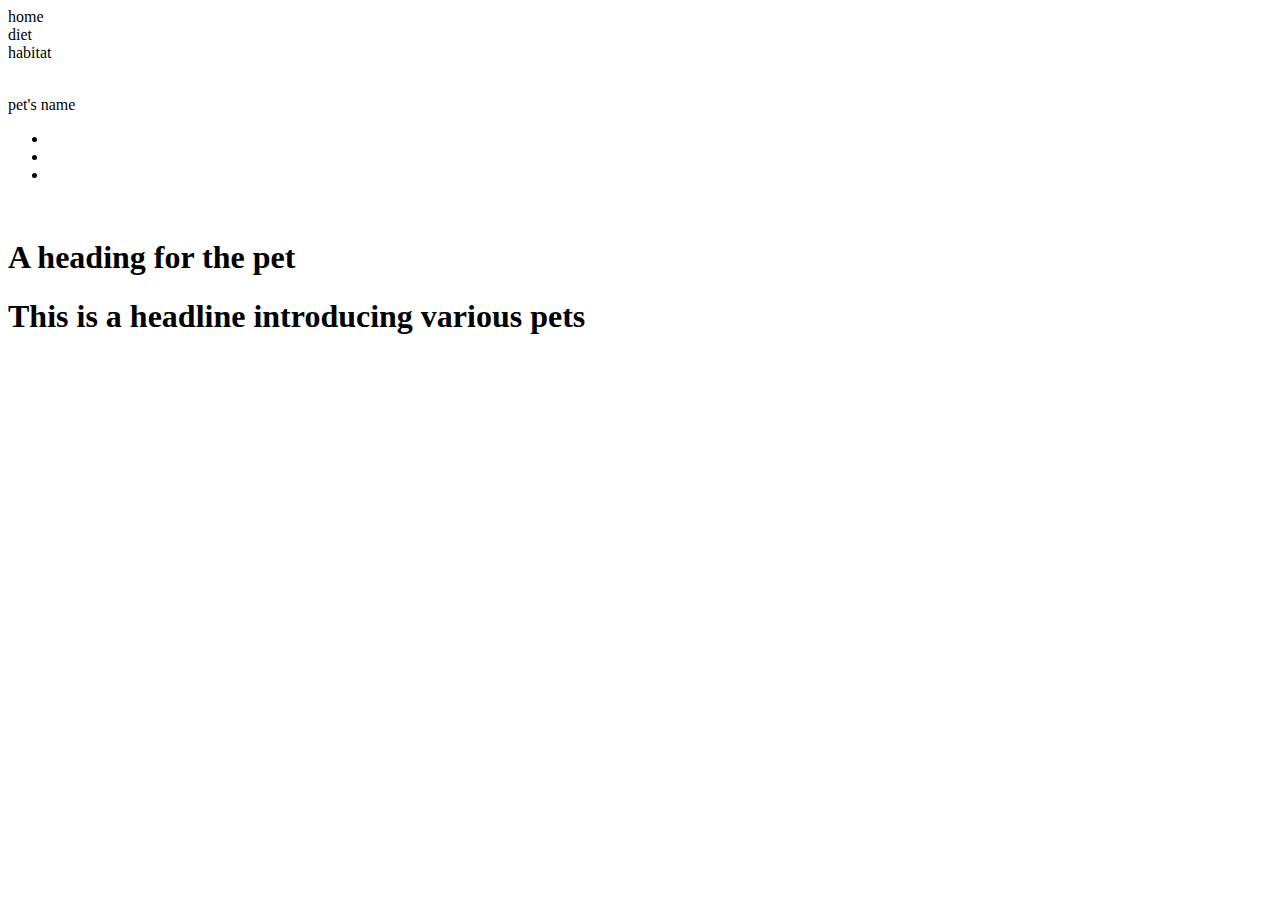
<file: week17/activities17.3/03_buildawebsite/index.html>
<!DOCTYPE html>
<html lang="en">
<head>
    <meta charset="UTF-8">
    <meta name="viewport" content="width=device-width, initial-scale=1.0">
    <title>Document</title>
    <link rel="stylesheet" href="C:\Users\John\Desktop\Activities\GitHub\My_First_Repo\week17\activities17.3\03_buildawebsite\index.css">
</head>
<body>
    <nav>
        <div class="navitem">home</div>
        <div class="navitem" >diet</div>
        <div class="navitem">habitat</div>
      </nav>
      <section>
        <div class="column">
          <div>
            <img>
            <p>pet's name</p>
          </div>
          <div>
            <ul>
              <li></li>
              <li></li>
              <li></li>
            </ul>
          </div>
        </div>
        <div class='content'>
          <div class="hero">
            <img>
            <h1>A heading for the pet</h1>
            <p></p>
          </div>
          <div class="cards">
              <h1>This is a headline introducing various pets</h1>
              <div class="photo collection">
                  <img>
                  <img>
                  <img>
              </div>
          </div>
        </div>  
      </section> 
</body>
</html>
</file>
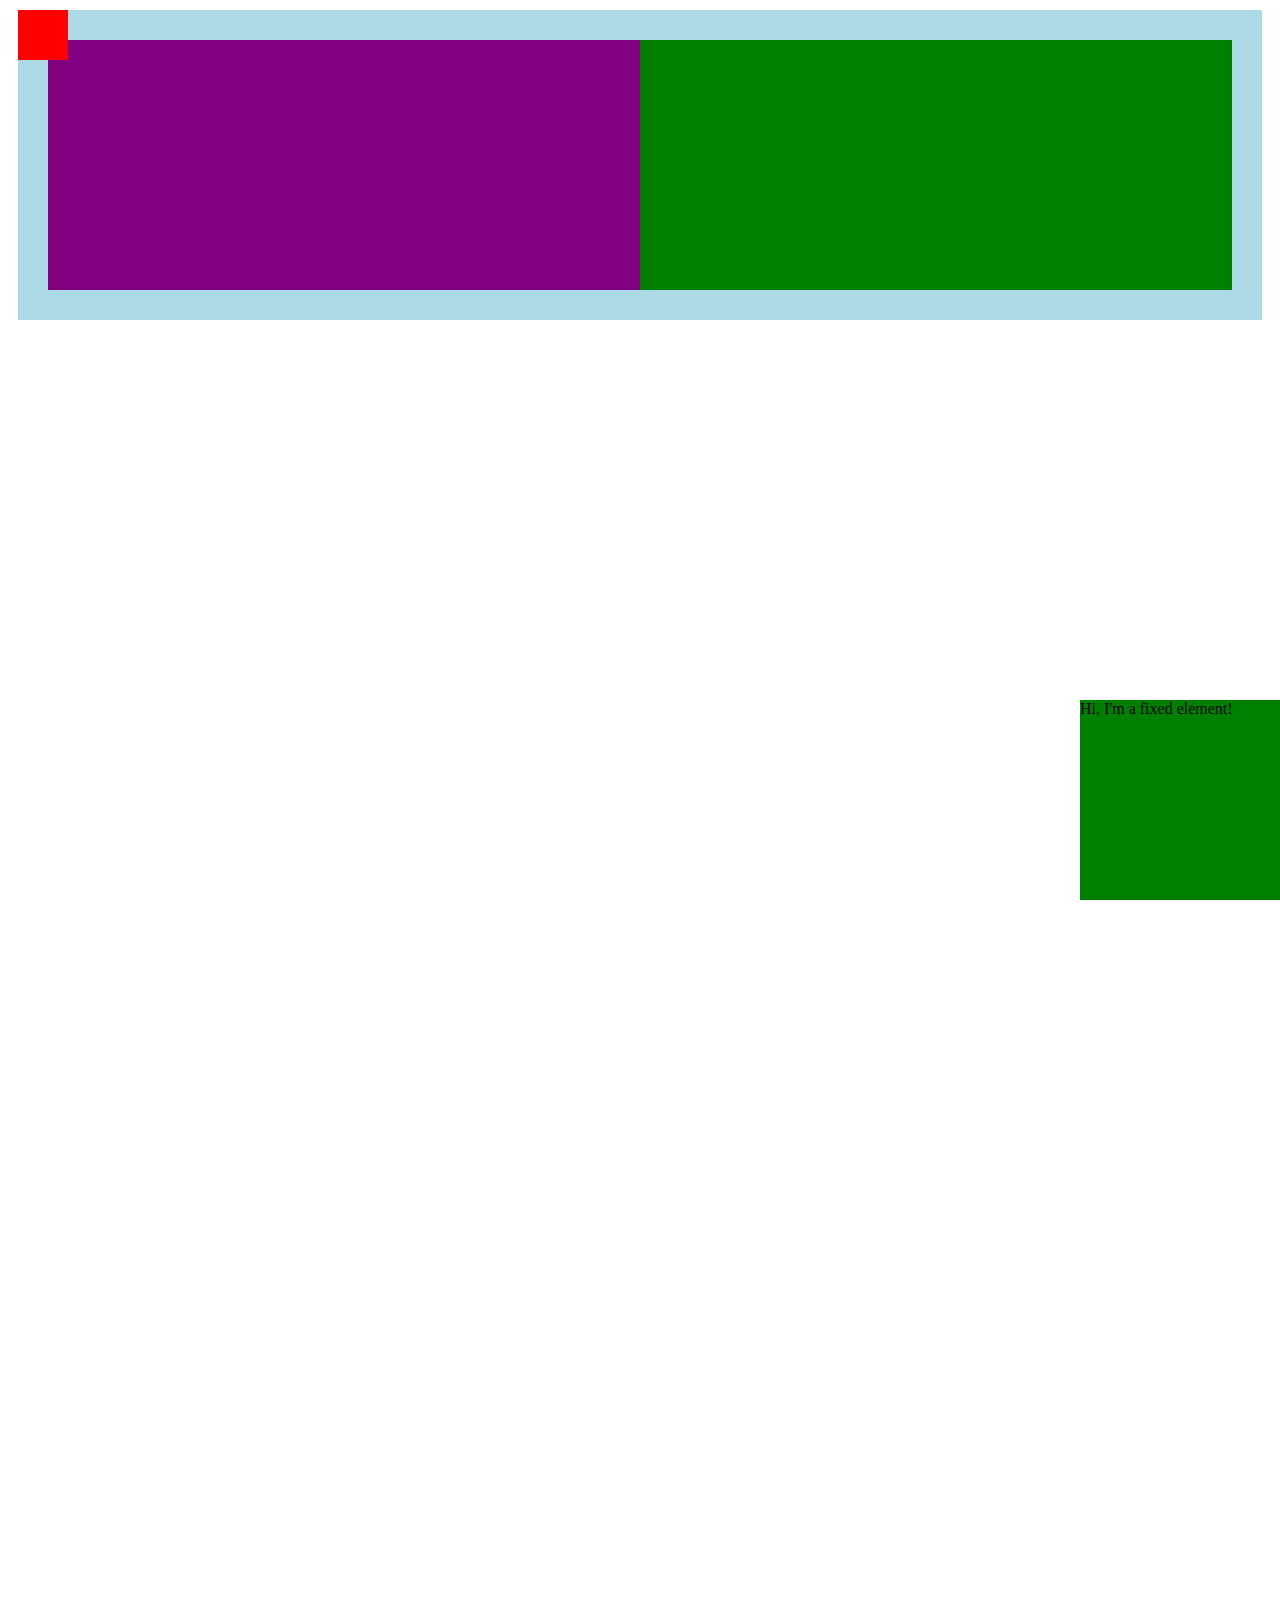
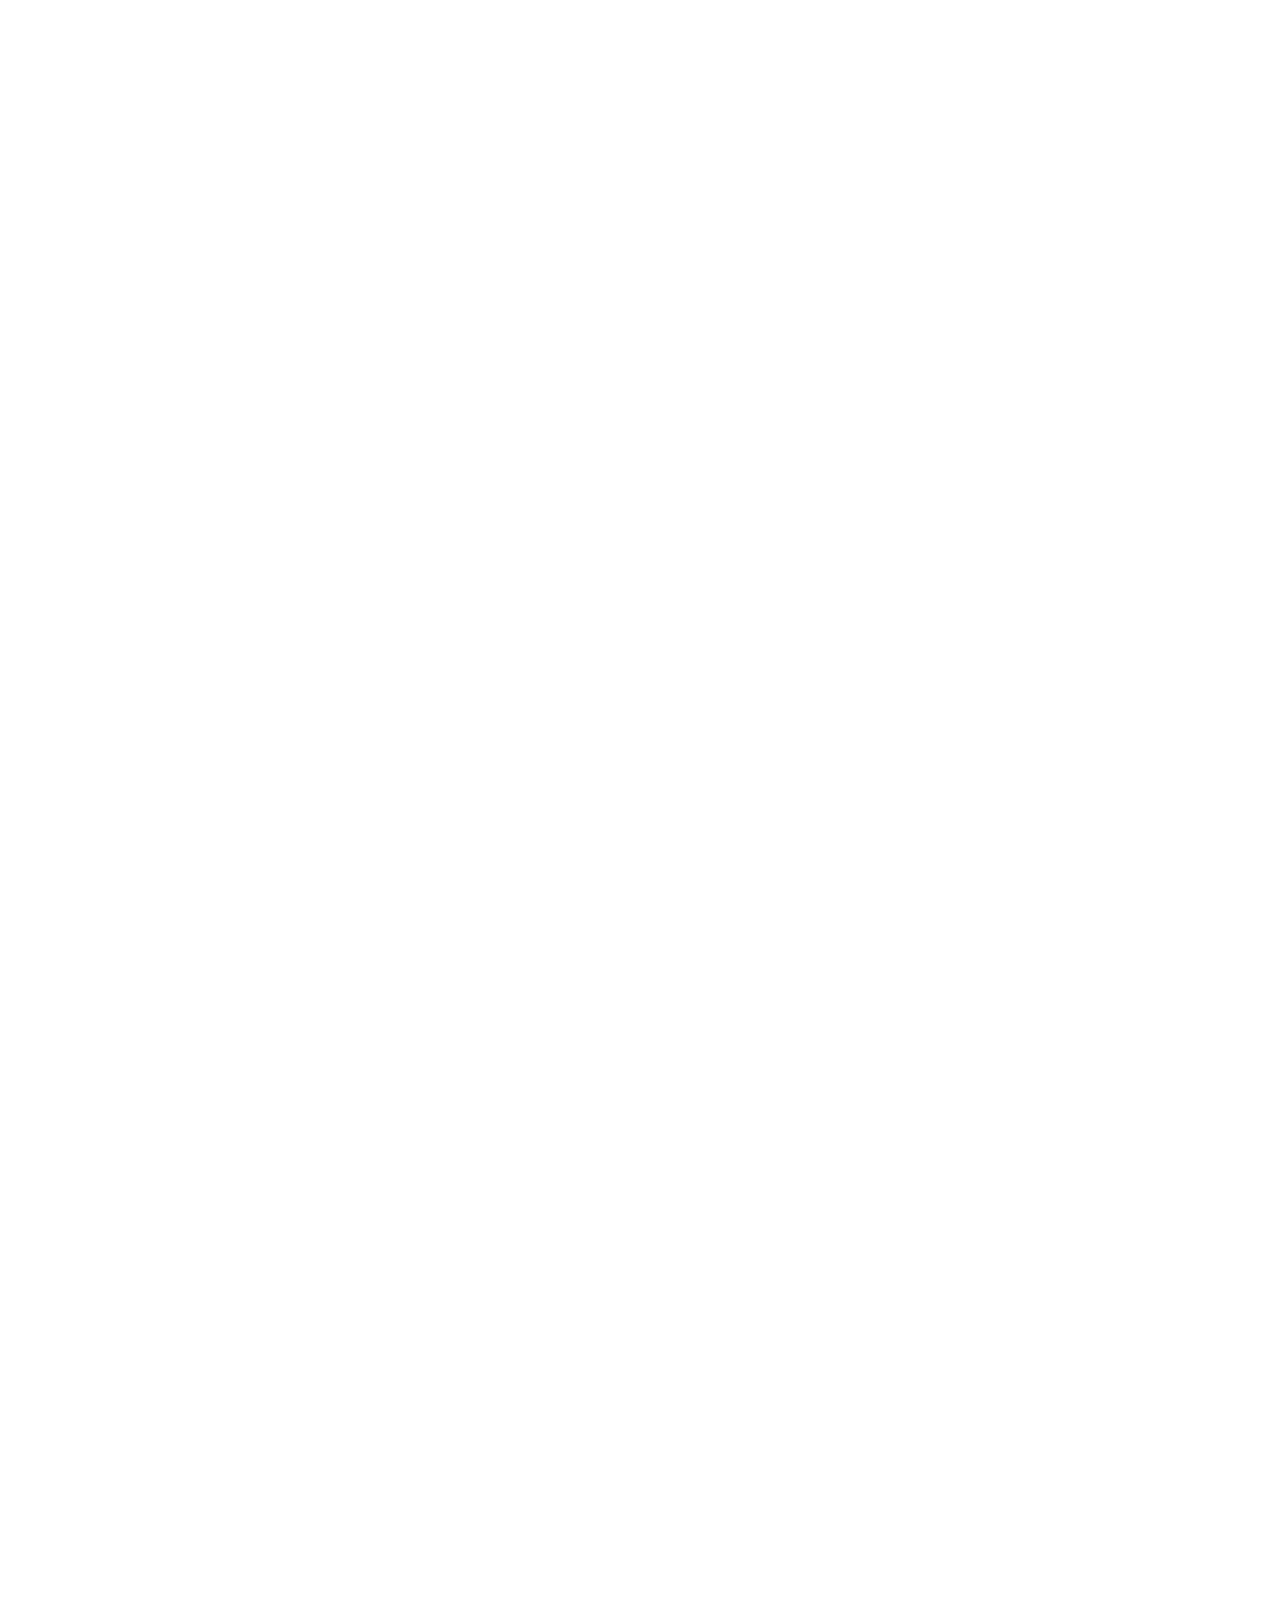
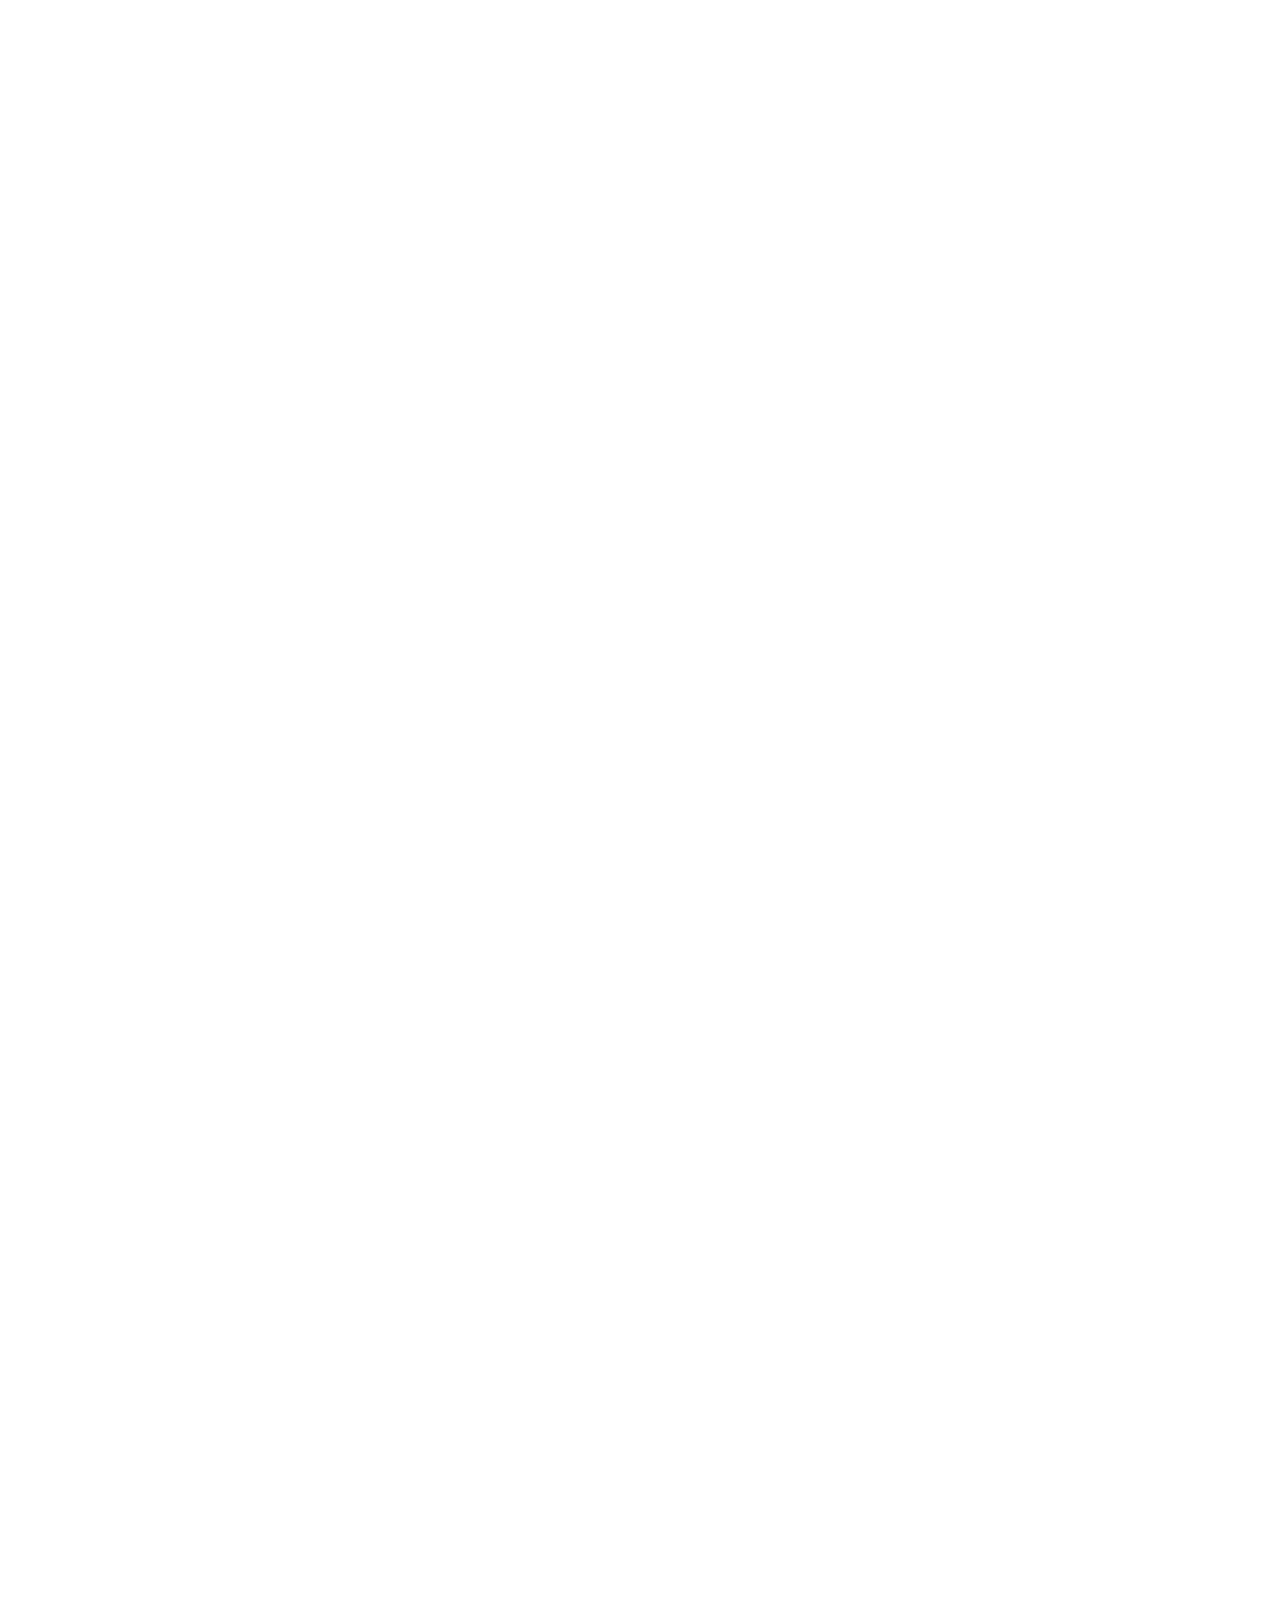
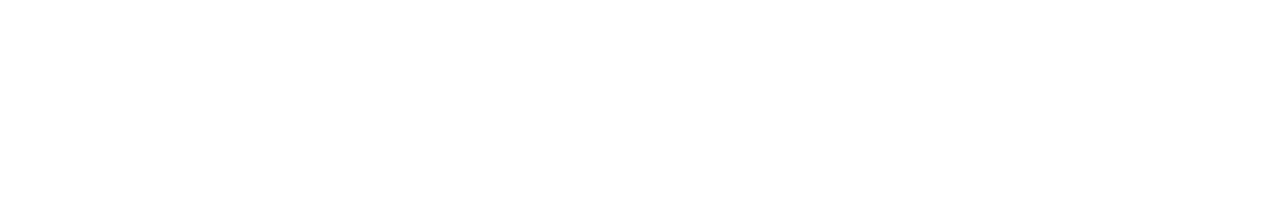
<file: week17/activities17.3/02_Positioning_Relative_Absolute/solved/index.html>
<!DOCTYPE html>
<html>
<head>
  <link href="css/index.css" type="text/css" rel="stylesheet">
</head>
<body>
  <section class="relative">
    <div class="left">
      <div class="absolute">
      </div>
    </div>
    <div class="right">
    </div>
  </section>

<div class="fixed">
  Hi, I'm a fixed element!
</div>
</body>
</html>
</file>
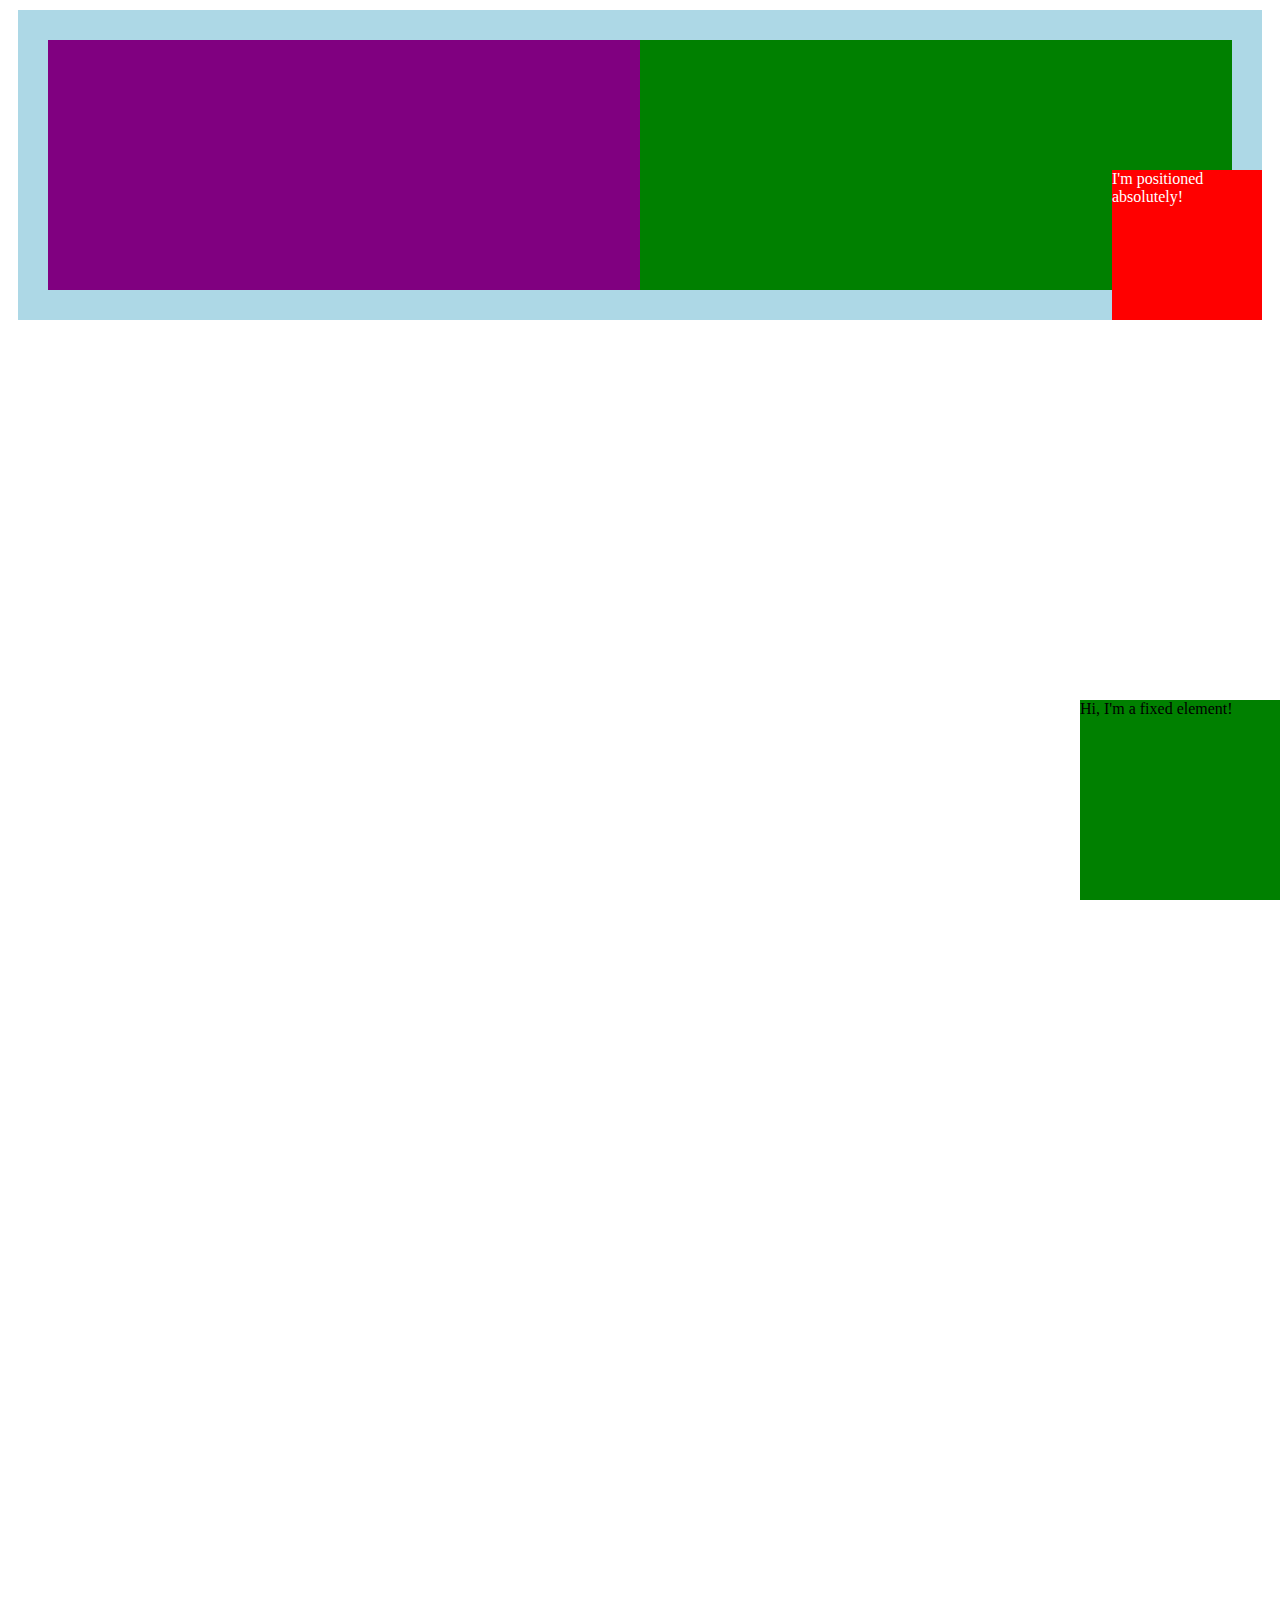
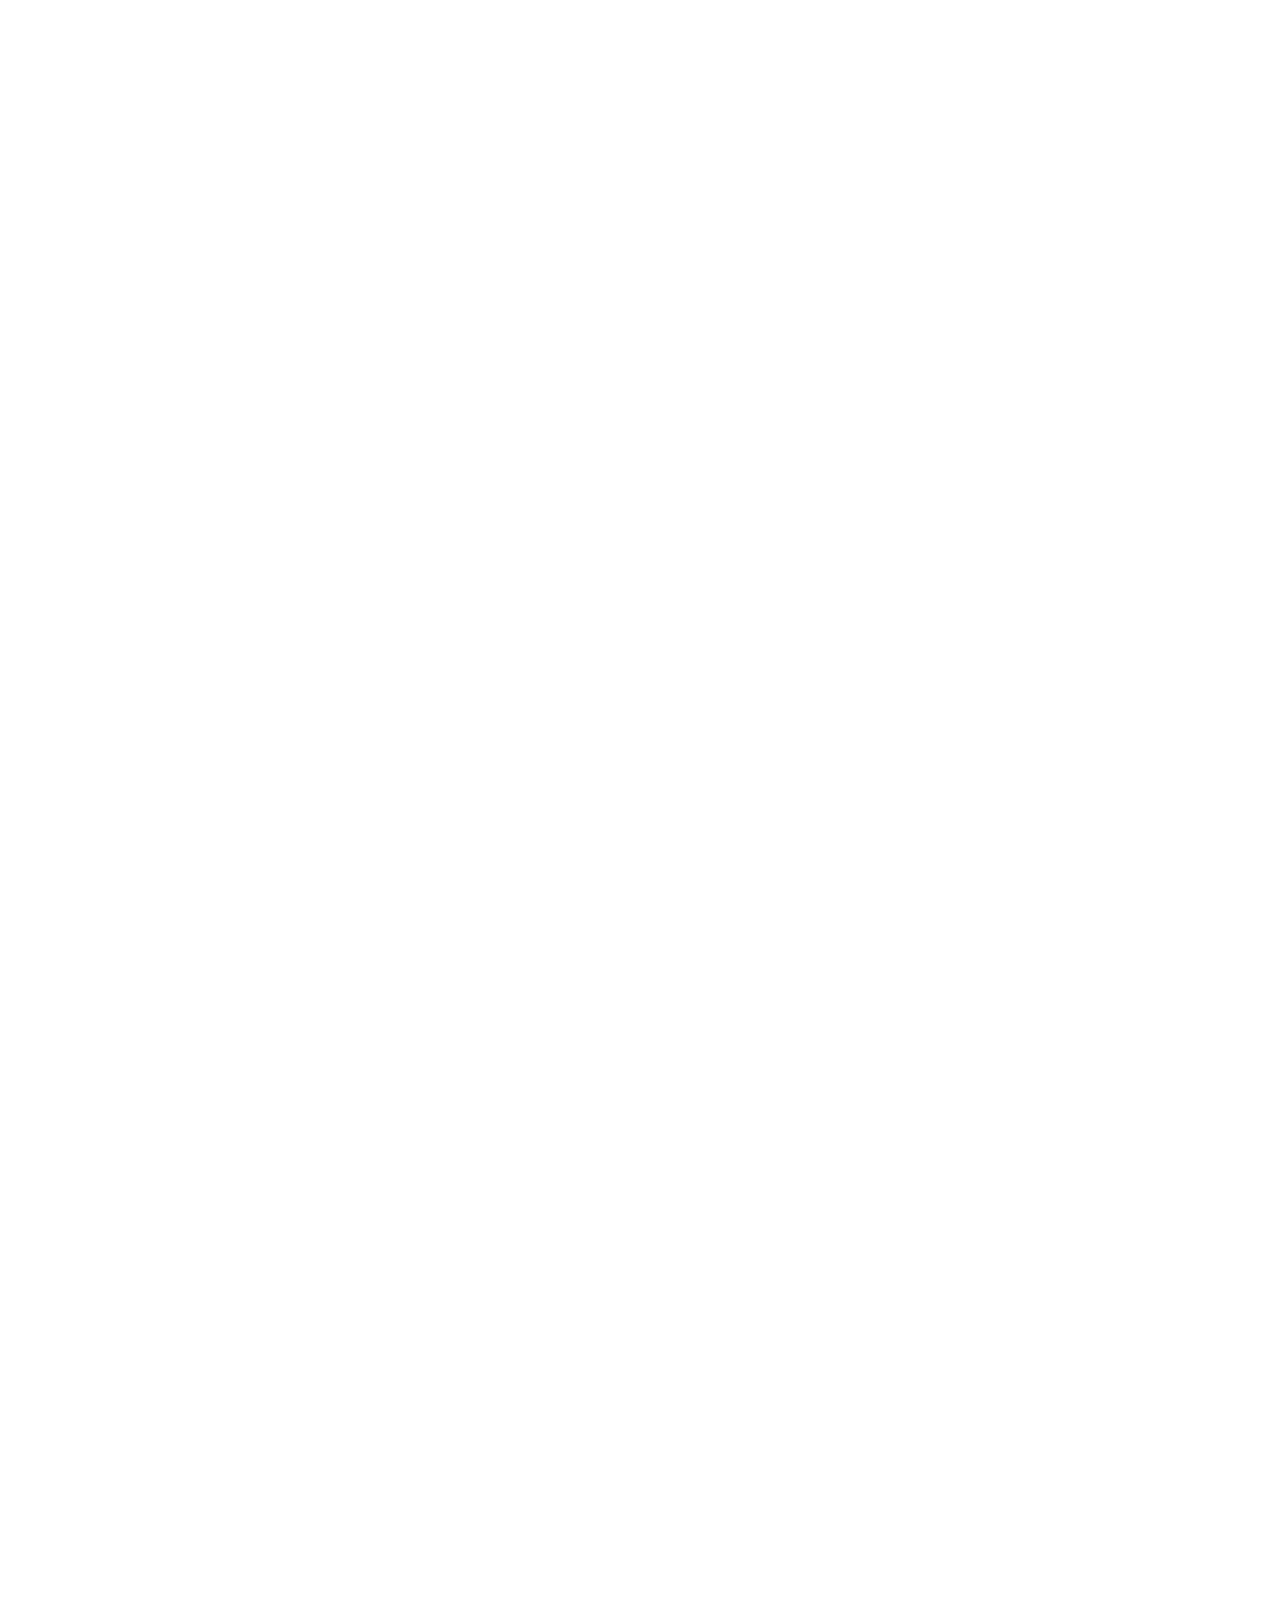
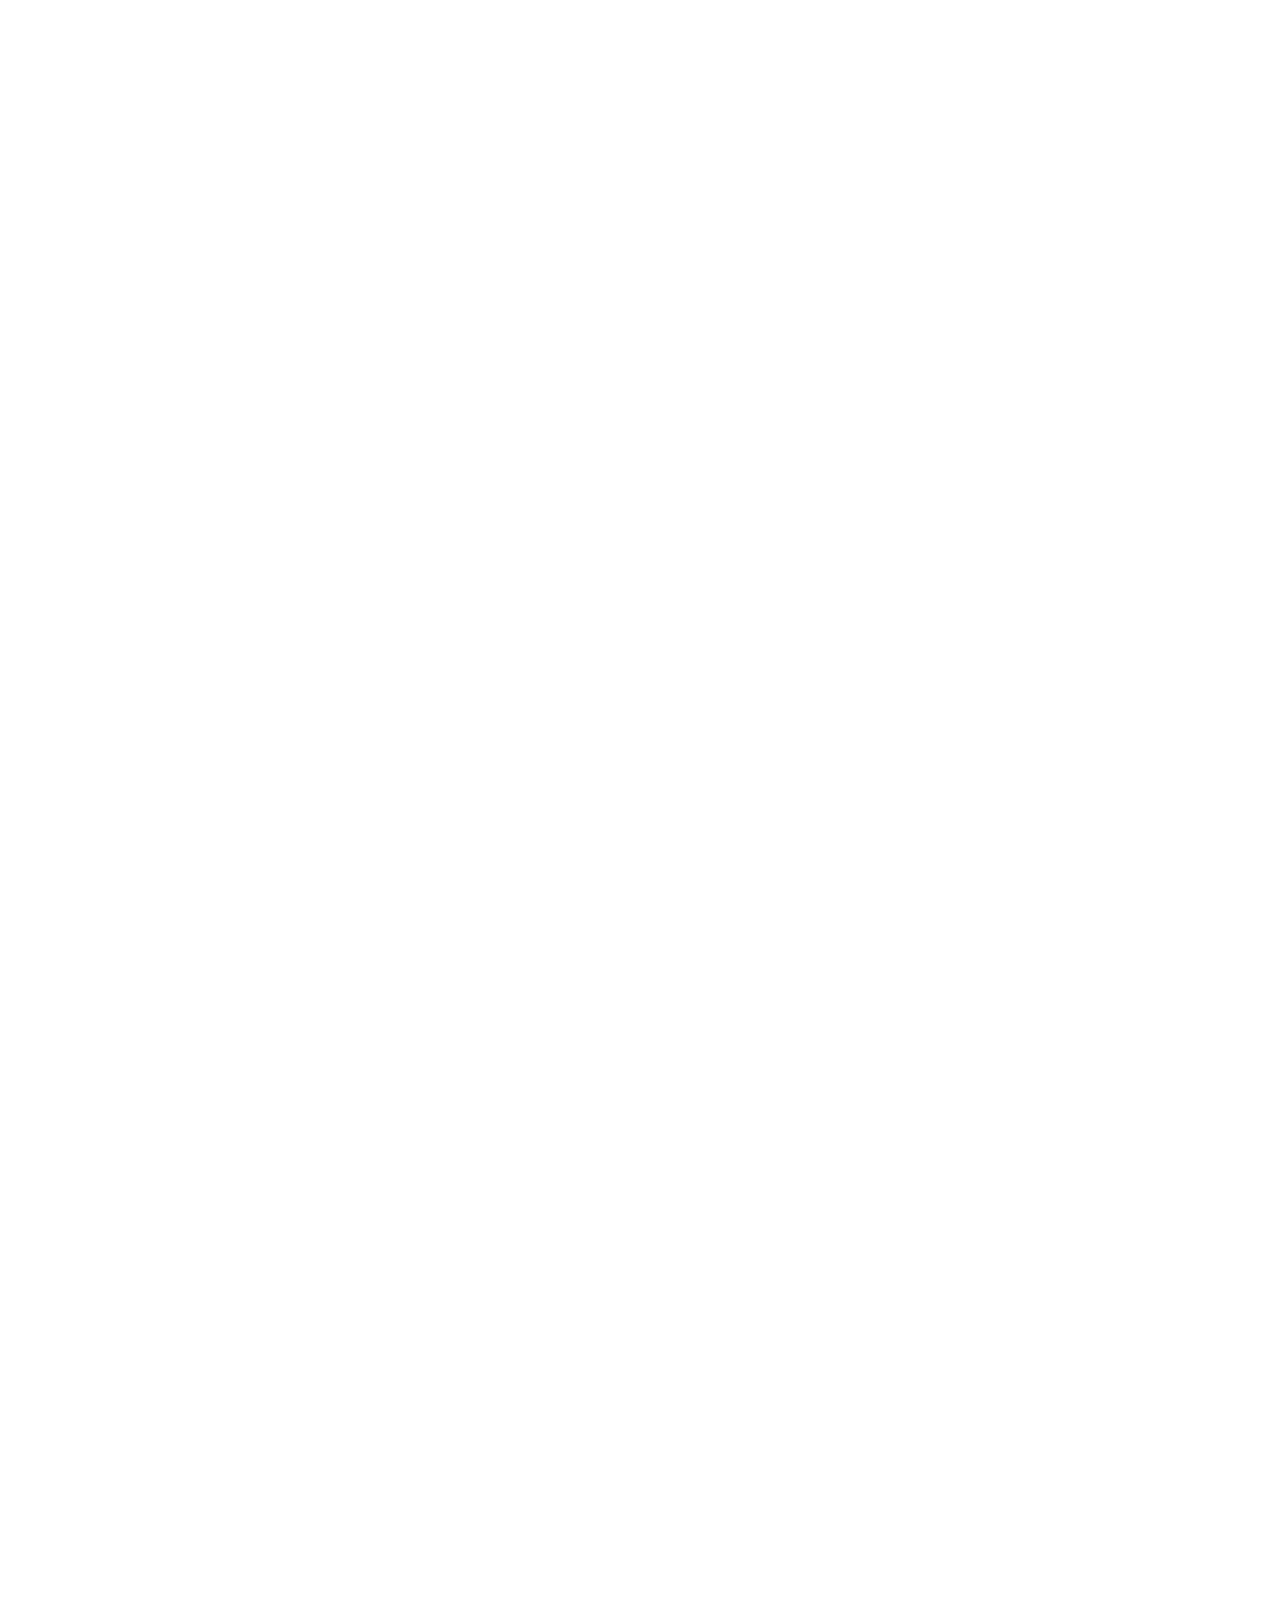
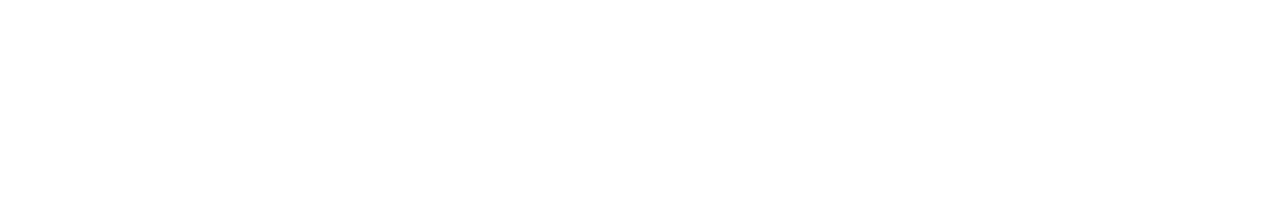
<file: week17/activities17.3/02_Positioning_Relative_Absolute/unsolved/index.html>
<!DOCTYPE html>
<html>
<head>
  <link href="css/index.css" type="text/css" rel="stylesheet">
</head>
<body>
  <section class="relative">
    <div class="left">
      <div class="absolute">
        I'm positioned absolutely!
      </div>
    </div>
    <div class="right">
    </div>
  </section>

<div class="fixed">
  Hi, I'm a fixed element!
</div>
</body>
</html>
</file>
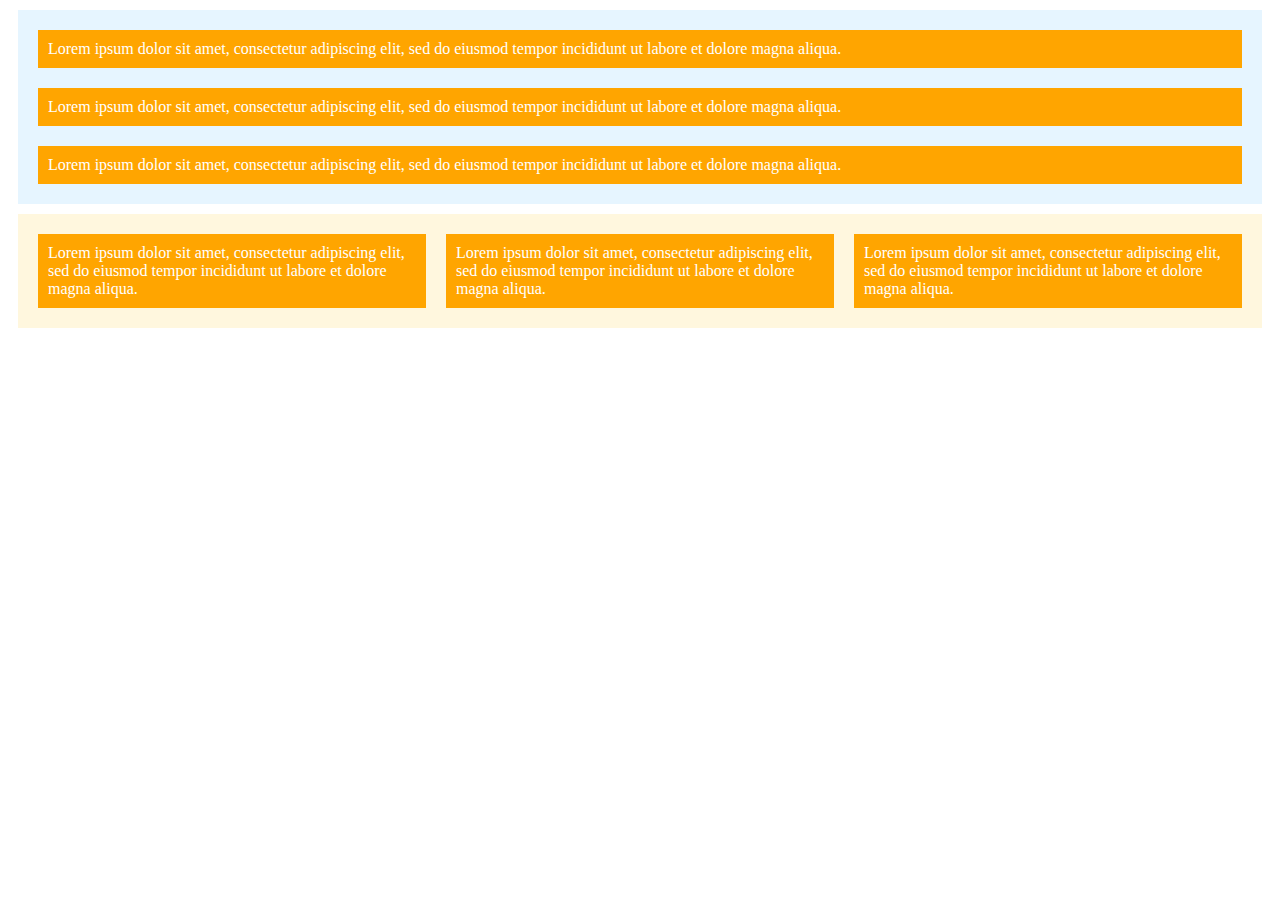
<file: week18/18.1-activities/01_Your_First_Flex_Layout/solved/index.html>
<!DOCTYPE html>
<html>
<head>
  <link href="css/index.css" type="text/css" rel="stylesheet">
</head>
<body>
  <div id="column" class="flex">
    <div class="flex_item">
      Lorem ipsum dolor sit amet, consectetur adipiscing elit, sed do eiusmod tempor incididunt ut labore et dolore magna aliqua.
    </div>
    <div class="flex_item">
      Lorem ipsum dolor sit amet, consectetur adipiscing elit, sed do eiusmod tempor incididunt ut labore et dolore magna aliqua.
    </div>
    <div class="flex_item">
      Lorem ipsum dolor sit amet, consectetur adipiscing elit, sed do eiusmod tempor incididunt ut labore et dolore magna aliqua.
    </div>
  </div>
  <div id="row" class="flex">
    <div class="flex_item">
      Lorem ipsum dolor sit amet, consectetur adipiscing elit, sed do eiusmod tempor incididunt ut labore et dolore magna aliqua.
    </div>
    <div class="flex_item">
      Lorem ipsum dolor sit amet, consectetur adipiscing elit, sed do eiusmod tempor incididunt ut labore et dolore magna aliqua.
    </div>
    <div class="flex_item">
      Lorem ipsum dolor sit amet, consectetur adipiscing elit, sed do eiusmod tempor incididunt ut labore et dolore magna aliqua.
    </div>
  </div>

</body>
</html>
</file>
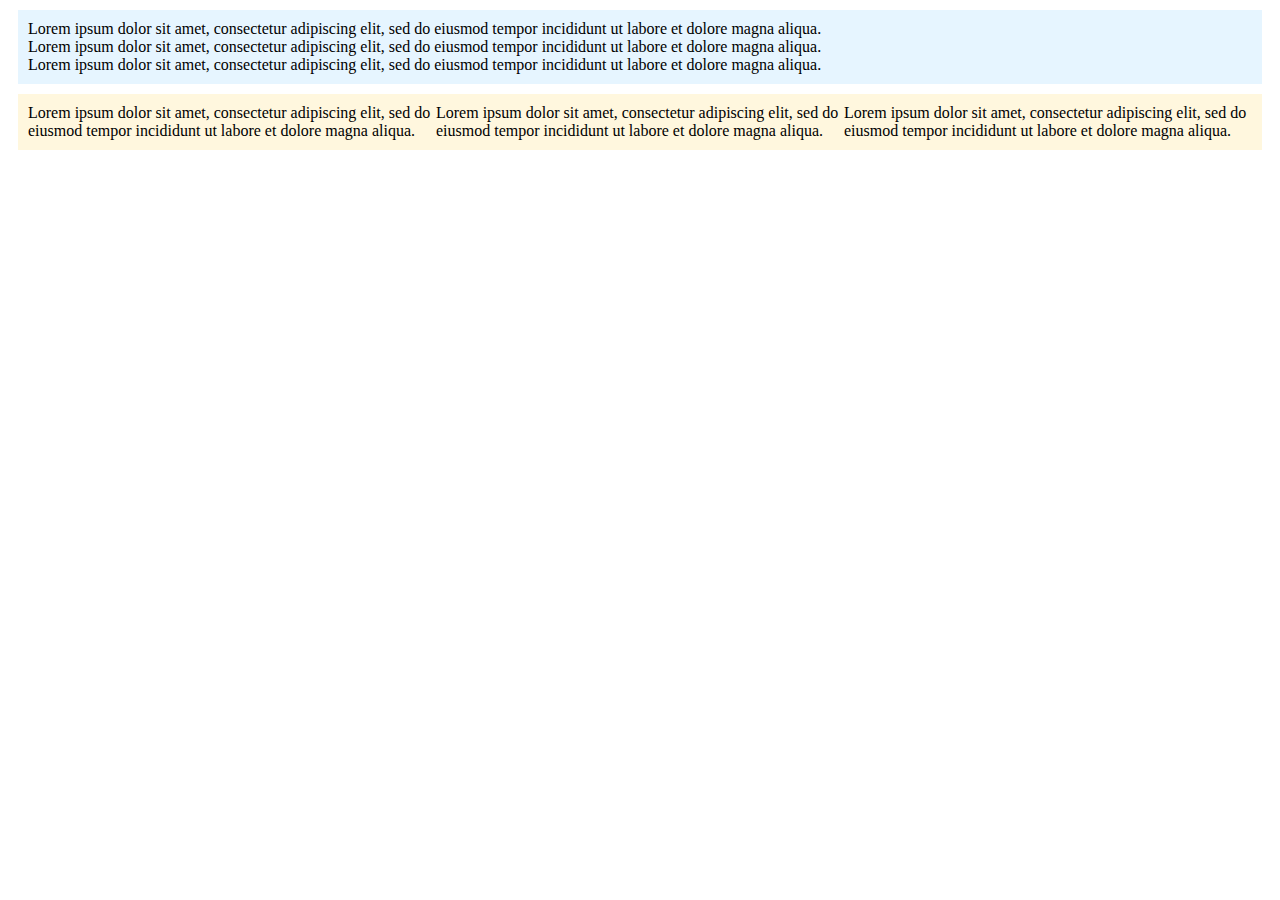
<file: week18/18.1-activities/01_Your_First_Flex_Layout/unsolved/index.html>
<!DOCTYPE html>
<html>
<head>
  <link href="css/index.css" type="text/css" rel="stylesheet">
</head>
<body>

  

  <div id="column" class="flex"><!-- This div has the id of column and the class of flex. -->
    <div class="flex-item">
      Lorem ipsum dolor sit amet, consectetur adipiscing elit, sed do eiusmod tempor incididunt ut labore et dolore magna aliqua.
    </div>
    <div class="flex-item">
      Lorem ipsum dolor sit amet, consectetur adipiscing elit, sed do eiusmod tempor incididunt ut labore et dolore magna aliqua.
    </div>
    <div class="flex-item">
      Lorem ipsum dolor sit amet, consectetur adipiscing elit, sed do eiusmod tempor incididunt ut labore et dolore magna aliqua.
    </div>
  </div>

  <div id="row" class="flex">
<div class="flex-item">
  Lorem ipsum dolor sit amet, consectetur adipiscing elit, sed do eiusmod tempor incididunt ut labore et dolore magna aliqua.
</div>
<div class="flex-item">
  Lorem ipsum dolor sit amet, consectetur adipiscing elit, sed do eiusmod tempor incididunt ut labore et dolore magna aliqua.
</div>
<div class="flex-item">
  Lorem ipsum dolor sit amet, consectetur adipiscing elit, sed do eiusmod tempor incididunt ut labore et dolore magna aliqua.
</div>
  </div>

</body>
</html>
</file>
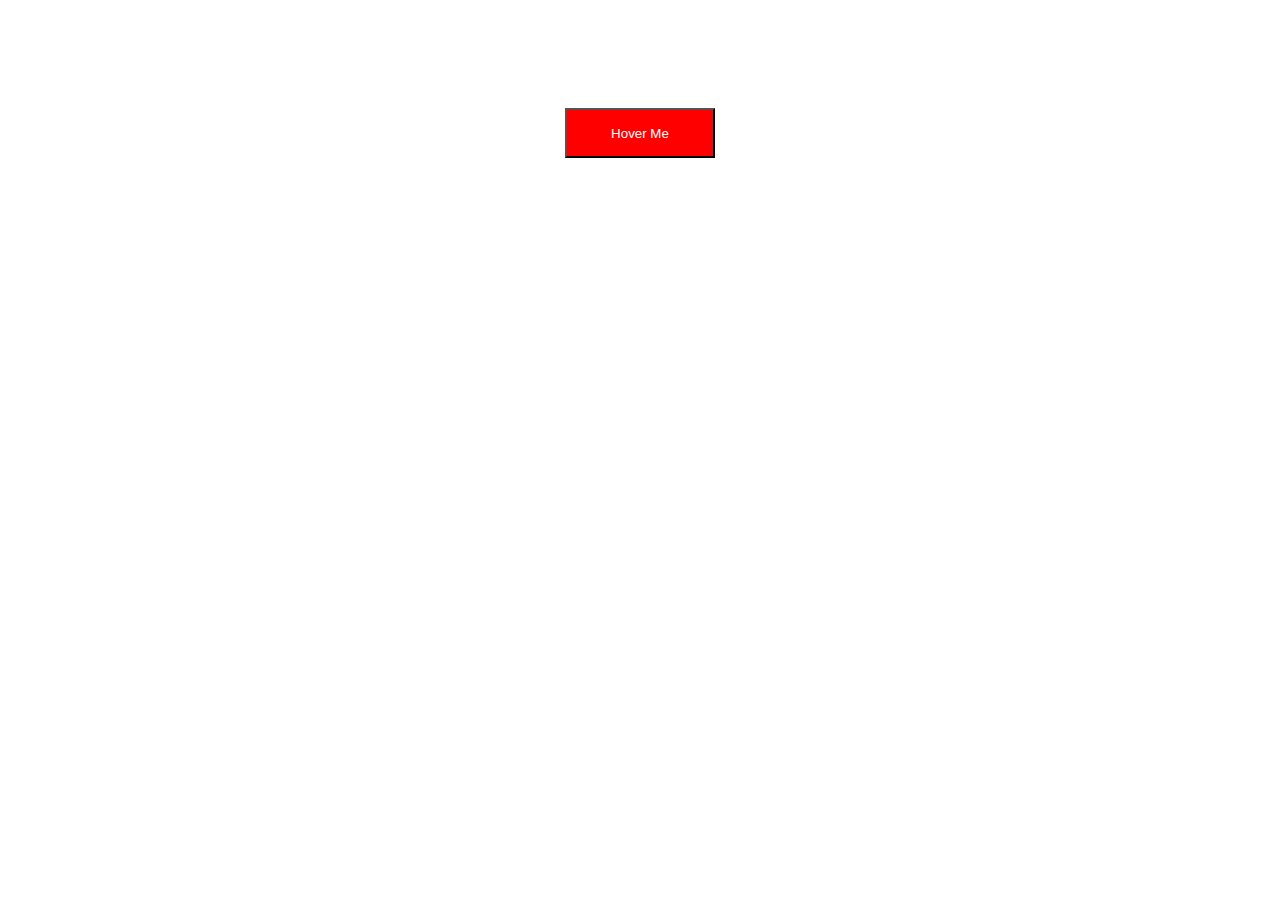
<file: week18/18.3-activities/02_transitions/solved/index.html>
<!DOCTYPE html>
<html>
  <head>
    <link href="css/index.css" rel="stylesheet" type="text/css">
  </head>
  <body>
    <section class="grid">
      <button class="hoverMe">Hover Me</button>
    </section>
  </body>
</html>
</file>
<file: week17/activities17.3/02_Positioning_Relative_Absolute/solved/css/index.css>
body {
  height: 5000px;
}
.left {
  width: 50%;
  background-color: purple;
}
.right {
  width: 50%;
  background-color: green;
}
.relative {
  background-color: lightblue;
  height: 250px;
  padding: 30px;
  margin: 10px;
  display: flex;
  position: relative;
}
.absolute {
  height: 50px;
  width: 50px;
  background-color: red;
  position: absolute;
  top: 0;
  left: 0;
}
.fixed {
  height: 200px;
  width: 200px;
  background-color: green;
  position: fixed;
  bottom: 0;
  right: 0;
}
</file>
<file: week17/activities17.3/02_Positioning_Relative_Absolute/unsolved/css/index.css>
body {
  height: 5000px;
}
.left {
  width: 50%;
  background-color: purple;
}
.right {
  width: 50%;
  background-color: green;
}
.relative {
  background-color: lightblue;
  height: 250px;
  padding: 30px;
  margin: 10px;
  display: flex;
  position: relative;
}
.absolute {
  height: 150px;
  width: 150px;
  background-color: red;
  color: white;
  position:absolute;
  bottom: 0;
  right: 0; 
}
.fixed {
  height: 200px;
  width: 200px;
  background-color: green;
  position: fixed; bottom: 0; right: 0;
}
</file>
<file: week18/18.1-activities/01_Your_First_Flex_Layout/solved/css/index.css>
.flex_item {
  padding:10px;
  margin: 10px;
  background-color: orange;
  color: white;
}
.flex {
  display: flex;
  padding: 10px;
  margin: 10px;
}
#column {
  background-color: #E6F5FF;
  flex-direction: column;
}
#row {
  background-color: #FFF7DE;
  flex-direction: row;
}
</file>
<file: week18/18.1-activities/01_Your_First_Flex_Layout/unsolved/css/index.css>
.flex_item {
  padding:10px;
  margin: 10px;
  background-color: orange;
  color: white;
}
.flex {
  display: flex;
  padding: 10px;
  margin: 10px;
  /* Set the property display to flex below! */
}
#column {
  background-color: #E6F5FF;
  /* Set the property flex direction to column below! */
  flex-direction: column;
}
#row {
  background-color: #FFF7DE;
/* Set the property flex-direction to row below! */
  flex-direction: row;
}
</file>
<file: week18/18.3-activities/02_transitions/solved/css/index.css>
.grid {
  display: grid;
  grid-template-columns: 1fr;
  grid-template-rows: 1fr 1fr;
  align-items: center;
  justify-items: center;
  font-family: helvetica, arial, sans-serif;
  color: white;
  grid-template-areas:
  "hover"
  "disabled"
  ;
  height: 500px;
}
.hoverMe {
  grid-area: hover;
  background-color: red;
  color: white;
  width: 150px;
  text-align: center;
  height: 50px;
  transition: 0.3s;
}
/* active state */
.hoverMe:hover {
  background-color:blue;
}
</file>
